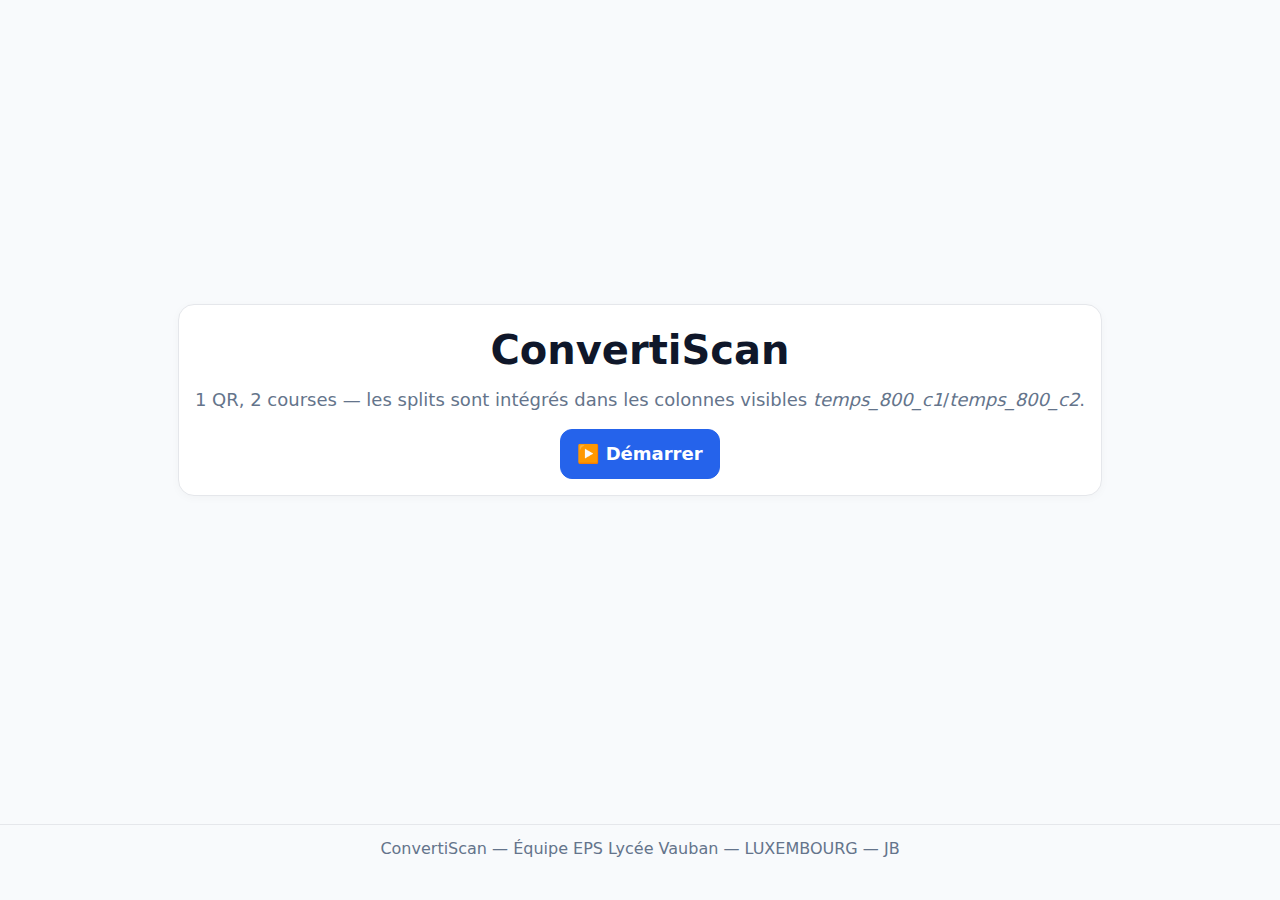
<file: index.html>
<!doctype html>
<html lang="fr">
<head>
  <meta charset="utf-8">
  <meta name="viewport" content="width=device-width, initial-scale=1, viewport-fit=cover">
  <title>ConvertiScan — Accueil</title>
  <link rel="stylesheet" href="style.css">
</head>
<body class="home">
  <main class="wrap home-center">
    <section class="card center">
      <h1 class="brand">ConvertiScan</h1>
      <p class="lead">1 QR, 2 courses — les splits sont intégrés dans les colonnes visibles <em>temps_800_c1</em>/<em>temps_800_c2</em>.</p>
      <a class="btn blue big" href="saisie.html">▶️ Démarrer</a>
    </section>
  </main>
  <footer class="footer">ConvertiScan — Équipe EPS Lycée Vauban — LUXEMBOURG — JB</footer>
</body>
</html>
</file>
<file: style.css>
:root{--bg:#f8fafc;--text:#0f172a;--muted:#64748b;--card:#fff;--border:#e5e7eb;--blue:#2563eb;--yellow:#f59e0b}
*{box-sizing:border-box}html,body{margin:0;padding:0;background:var(--bg);color:var(--text);font:16px/1.45 system-ui,-apple-system,Segoe UI,Roboto,Arial}
.wrap{max-width:1100px;margin:0 auto;padding:16px}.footer{padding:12px;text-align:center;color:var(--muted);border-top:1px solid var(--border);margin-top:24px}
.topbar{display:flex;align-items:center;gap:12px}.topbar h1{margin:0;font-size:24px;font-weight:900}
.card{background:var(--card);border:1px solid var(--border);border-radius:16px;padding:16px;box-shadow:0 2px 10px rgba(0,0,0,.03);margin:12px 0}
.center{text-align:center}.lead{margin:0 0 16px;font-size:18px;color:var(--muted)}
.btn{display:inline-block;border:1px solid var(--border);padding:.7rem 1rem;border-radius:12px;text-decoration:none;color:var(--text);font-weight:800}
.btn.big{font-size:18px}.btn.blue{background:var(--blue);border-color:var(--blue);color:#fff}.btn.yellow{background:var(--yellow);border-color:var(--yellow);color:#111}
.buttons{display:flex;gap:8px;flex-wrap:wrap}
.grid-2{display:grid;grid-template-columns:1fr;gap:16px}.grid-2.tight .row{margin-bottom:6px}
.grid-3{display:grid;grid-template-columns:1fr;gap:16px}@media(min-width:960px){.grid-2{grid-template-columns:1fr 1fr}.grid-3{grid-template-columns:1fr 1fr 1fr}}
.row{display:flex;flex-direction:column;margin-bottom:10px}.row label{font-size:12px;color:var(--muted);margin-bottom:6px}.row input{padding:.65rem .8rem;border:1px solid var(--border);border-radius:10px}
.home .home-center{min-height:calc(100vh - 100px);display:grid;place-items:center}.brand{margin:0 0 8px 0;font-size:40px;font-weight:900}
</file>
